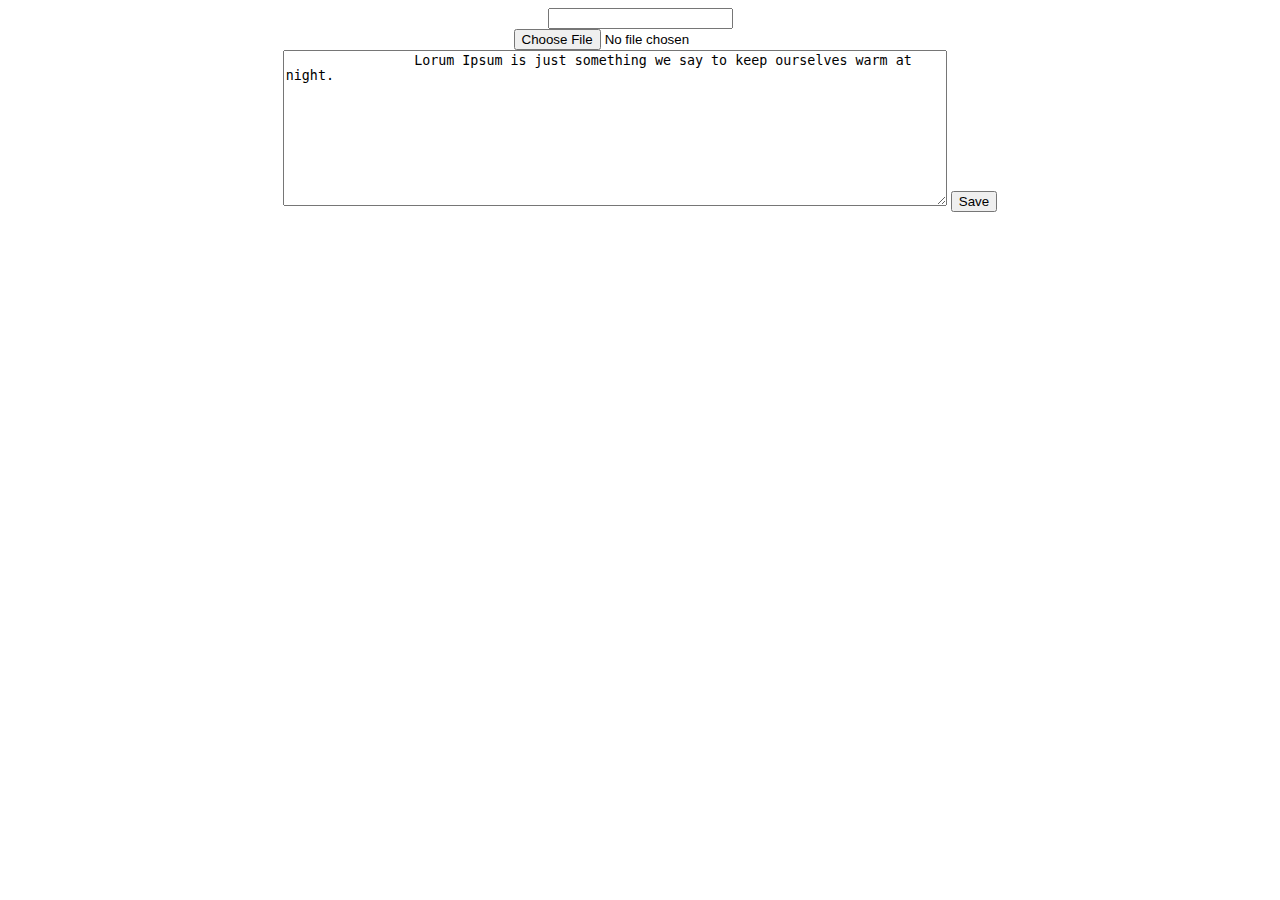
<file: admin/NewPost.html>
<!DOCTYPE html>
<!--
To change this license header, choose License Headers in Project Properties.
To change this template file, choose Tools | Templates
and open the template in the editor.
-->
<div ng-controller="MasterCtrl" id="primary">
    <div class="blog-wrapper">
        <form id="bpost_form" class="dropzone" method="post" action="/admin/writetofile.php" style="text-align:center" enctype="multipart/form-data">
            <input type="text" name="newpost_title"/>
            <br>
            <input type="file" name="img_upload" id="fileToUpload">
            <br>
            <textarea name="newpost_body" id="newpost" rows="10" cols="80">
                Lorum Ipsum is just something we say to keep ourselves warm at night.
            </textarea>
            <script>
                // Replace the <textarea id="editor1"> with a CKEditor
                // instance, using default configuration.
                CKEDITOR.replace('newpost');
            </script>
            <input type="submit"
                   name="submit"
                   value="Save"/>
        </form>
    </div>
</div>
</file>
